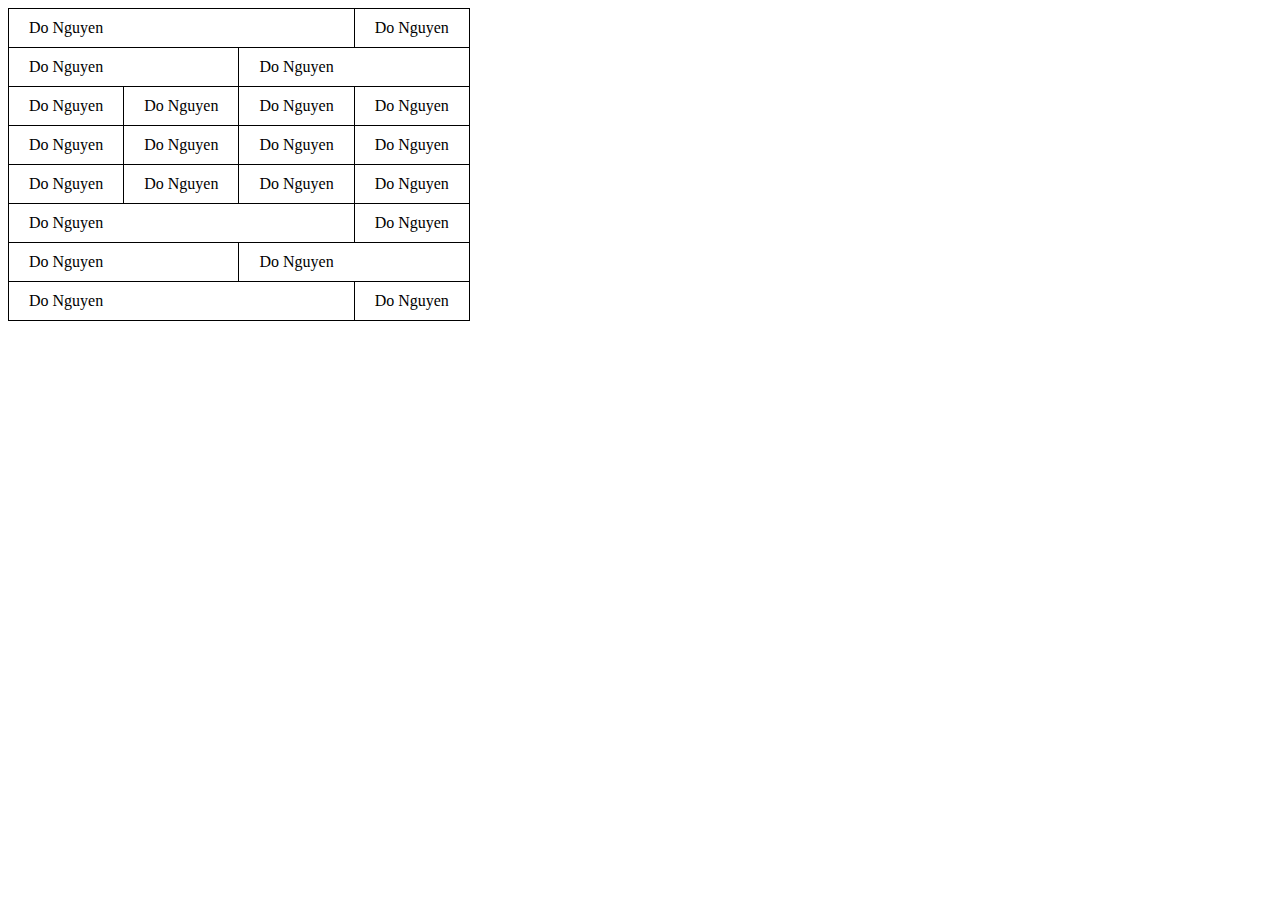
<file: index.html>
<!DOCTYPE html>
<html lang="en">
<head>
    <meta charset="UTF-8">
    <meta http-equiv="X-UA-Compatible" content="IE=edge">
    <meta name="viewport" content="width=device-width, initial-scale=1.0">
    <title>Document</title>
    <style>
        table,tr,td{
    border:1px solid black;
    }
    
    table{
        border-collapse:collapse;
    }
    tr,td{
        padding: 10px 20px;
    }
    </style>
</head>
<body>
    <table >
        <tr>
            <td colspan="3">Do Nguyen</td>
            <td>Do Nguyen</td>
        </tr>
        <tr>
            <td colspan="2">Do Nguyen</td>
            <td colspan="2">Do Nguyen</td>
        </tr>
        <tr>
            <td >Do Nguyen</td>
            <td>Do Nguyen</td>
            <td >Do Nguyen</td>
            <td>Do Nguyen</td>
        </tr>
        <tr>
            <td >Do Nguyen</td>
            <td>Do Nguyen</td>
            <td >Do Nguyen</td>
            <td>Do Nguyen</td>
        </tr>
        <tr>
            <td >Do Nguyen</td>
            <td>Do Nguyen</td>
            <td >Do Nguyen</td>
            <td>Do Nguyen</td>
        </tr>
        <tr>
            <td colspan="3">Do Nguyen</td>
            <td>Do Nguyen</td>
        </tr>
        <tr>
            <td colspan="2">Do Nguyen</td>
            <td colspan="2">Do Nguyen</td>
        </tr>
        <tr>
            <td colspan="3">Do Nguyen</td>
            <td>Do Nguyen</td>
        </tr>
    </table>
</body>
</html>
</file>
